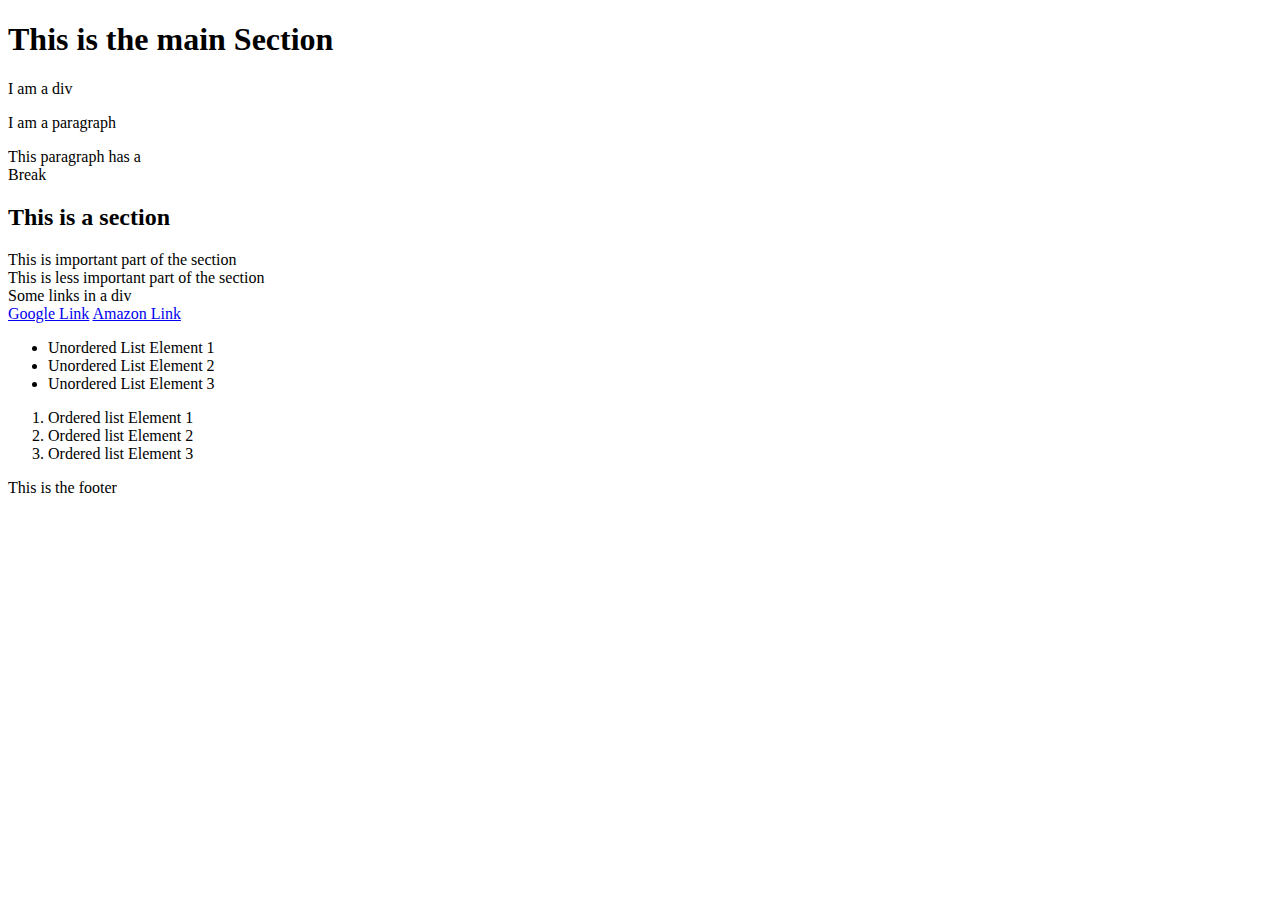
<file: lib2024/assg-1/index.html>
<!DOCTYPE html>
	<!-- Validator wanted language included as an option.-->
<html lang="en">

<head>
	<title>Assignment 1</title>
	<meta charset="utf-8">
	<meta name="Author" content="Leslie Golding">
	<!-- I wanted to include author information.-->
	<meta name="description" content="This is Assignment 1">
</head>
<body>
	<header id="header">
		<h1>This is the main Section</h1>
	</header>
	<main id="main">
		<div>I am a div</div>
		<p>I am a paragraph</p>
		<p>This paragraph has a<br>Break</p>
		<section>
			<h2>This is a section</h2>
			<article>This is important part of the section</article>
			<aside>This is less important part of the section</aside>
			<div>Some links in a div</div>
			<div>
				<nav id="main-navigation" class="navigation">
					<a href="https://google.com" title="google">Google Link</a>
					<!-- I used Amazon Canada rather than Amazon US.-->
					<a href="https://amazon.ca" title="amazon">Amazon Link</a>
				</nav>
			</div>
			<div>
				<ul>
					<li>Unordered List Element 1</li>
					<li>Unordered List Element 2</li>
					<li>Unordered List Element 3</li>
				</ul>
				<ol>
					<li>Ordered list Element 1</li>
					<li>Ordered list Element 2</li>
					<li>Ordered list Element 3</li>
				</ol>
			</div>
		</section>
	</main>
	<footer id="footer">
		<div>This is the footer</div>
	</footer>
</body>

</html>
</file>
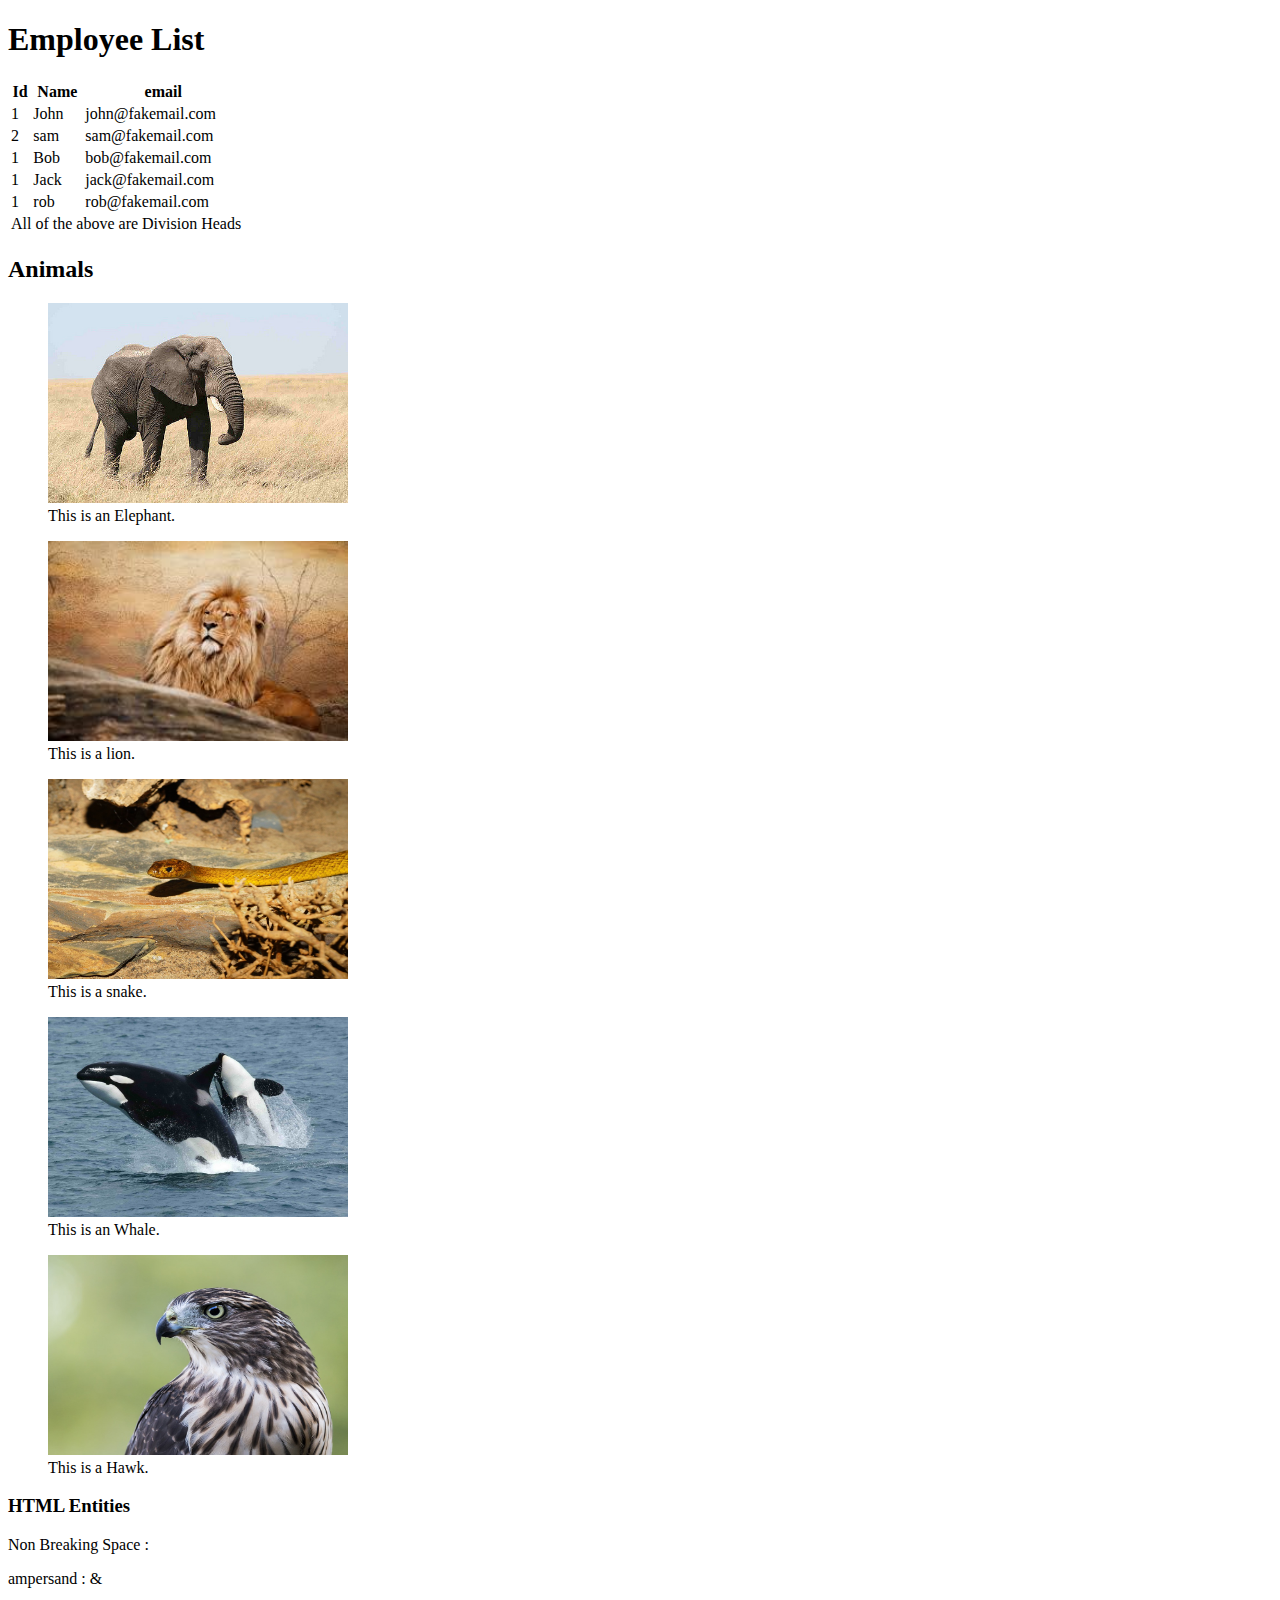
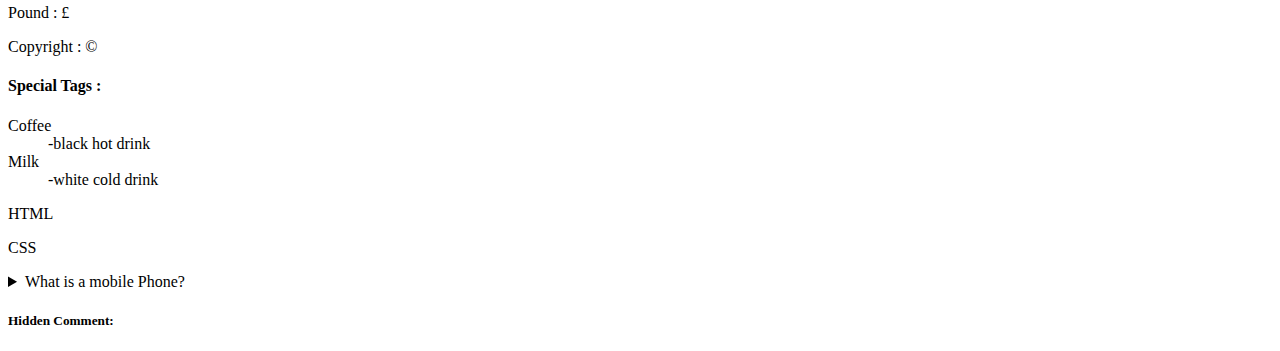
<file: lib2024/assg-2/index.html>
<!DOCTYPE html>
	
<html lang="en-ca">

<head>
	<title>Assignment 2</title>
	<meta charset="utf-8">
	<meta name="Author" content="Leslie Golding">
	<meta name="description" content="This is Assignment 2">
</head>

<body>
	<header id="header">
		<h1>Employee List</h1>
	</header>
	<main id="main">
		<section id="table-section" class="main-section">
		<table>
			<thead>
				<tr>
					<th>Id</th>
					<th>Name</th>
					<th>email</th>
				</tr>
			</thead>
			<tbody>
				<tr>
					<td>1</td>
					<td>John</td>
					<td>john@fakemail.com</td>
				</tr>
				<tr>
					<td>2</td>
					<td>sam</td>
					<td>sam@fakemail.com</td>
				</tr>
				<tr>
					<td>1</td>
					<td>Bob</td>
					<td>bob@fakemail.com</td>
				</tr>
				<tr>
					<td>1</td>
					<td>Jack</td>
					<td>jack@fakemail.com</td>
				</tr>
				<tr>
					<td>1</td>
					<td>rob</td>
					<td>rob@fakemail.com</td>
				</tr>
			</tbody>
			<tfoot>
            	<tr>
                	<td colspan="3">All of the above are Division Heads</td>
            	</tr>
            </tfoot>
		</table>
		<!--I cannot get the border to go around the table. Again, not sure what I'm doing wrong, and I cannot find the instructions in the notes. I've gone through w3.schools looking, but I can't get what they say to work.-->
	</section>
	<section id="images" class="main-section">
		<h2>Animals</h2>
			<div>
				<figure>
					<img src="img/elephant.jpg" alt="Elephant" width="300" height="200">
					<figcaption>This is an Elephant.</figcaption>
				</figure>
				<figure>
					<img src="img/lion.jpg" alt="Lion" width="300" height="200">
					<figcaption>This is a lion.</figcaption>
				</figure>
				<figure>
					<img src="img/snake.jpg" alt="Snake" width="300" height="200">
					<figcaption>This is a snake.</figcaption>
				</figure>
				<figure>
					<img src="img/whale.jpg" alt="Whale" width="300" height="200">
					<figcaption>This is an Whale.</figcaption>
				</figure>
				<figure>
					<img src="img/hawk.jpg" alt="Hawk" width="300" height="200">
					<figcaption>This is a Hawk.</figcaption>
				</figure>
			</div>
	</section>
	<!--Validation now working, but it would really like me to have headings with every article.-->
	<section>
        <h3>HTML Entities</h3>
            <div>
            	<p>Non Breaking Space : &nbsp;</p>
            	<p>ampersand : &#38;</p>
            	<p>Pound : &#163;</p>
            	<p>Copyright : &#169;</p>
            </div>
    </section>
    <section id="special-tags" class="main-section">
        <h4>Special Tags :</h4>
            <div id="st-dl" class="special-tag">
                <dl> 
            		<dt>Coffee</dt> 
                	<dd>-black hot drink</dd> 
    				<dt>Milk</dt> 
    				<dd>-white cold drink</dd> 
     			</dl>
            </div>
            <div id="st-abbr" class="special-tag">
            	<p>HTML</p>
            </div>
        	<div id="abbr" class="special-tag">
            	<p>CSS</p>
            </div>
           	<div class="special-tag" id="details">
            	<details> 
				    <summary>What is a mobile Phone?</summary>
				    <p>A mobile phone, cell phone or hand phone, sometimes shortened to simply mobile, cell or just phone, is a portable telephone that can make and receive calls over a radio frequency link while the user is moving within a telephone service area.</p>
				</details>
			</div>
		</section>
		<section>
			<div>
				<h5>Hidden Comment:</h5>
					<!--This is a hidden comment.-->
			</div>
		</section>	
	</main>	
</body>
</file>
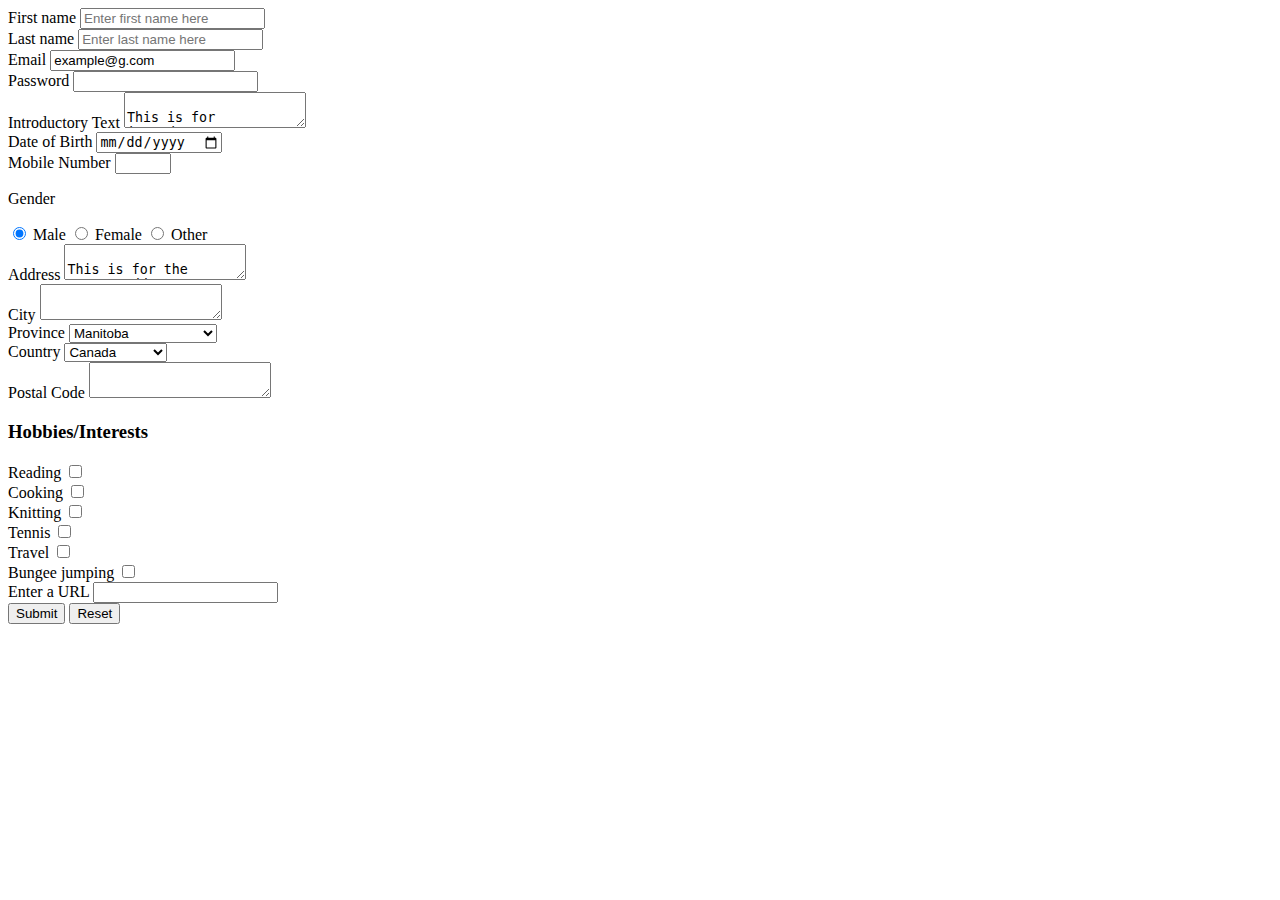
<file: lib2024/assg-3/index.html>
<!DOCTYPE html>
<html lang="en-ca">

<head>
	<title>Assignment 3 - Forms</title>
	<meta charset="utf-8">
	<meta name="Author" content="Leslie Golding">
	<meta name="description" content="This is Assignment 3">
</head>

<body>
	<div id="wrapper" class="wrapper">
		<section id="html-forms" class="main-section">
			<form action="somepage.php" method="get">
				<div id="fn-container" class="form-elm">
					<label for="firstname">First name</label>
					<!--This is the First Name text box. -->
					<input type="text" name="firstname" id="firstname" placeholder="Enter first name here">
				</div>
				<div id="ln-container" class="form-elm">
					<label for="lastname">Last name</label>
					<!--This is the Last Name text box. -->
					<input type="text" name="lastname" id="lastname" placeholder="Enter last name here">
				</div>
				<div id="email-container" class="form-elm">
					<label for="email">Email</label>
					<!--This is the Email text box. I did not make it readonly, so that information could be entered into the form.-->
					<input type="email" name="email" id="email" value="example@g.com">
				</div>
				<div id="pass-container" class="form-elm">
					<label for="pass">Password</label>
					<!--This is the Password required box. -->
					<input type="password" name="pass" id="pass" required>
				</div>
				<div id="intro-container" class="form-elm">
					<label for="introductorytext">Introductory Text</label>
					<!--This is the Introductory Text text box, for information about the person. -->
					<textarea name="introductorytext" id="introductorytext" placeholder="Enter introductory text here">
						This is for introductory text
					</textarea>
				</div>
				<div id="st-container" class="form-elm">
					<label for="dte">Date of Birth</label>
					<!--This is the DOB text box. -->
					<input type="date" name="dte" id="dte"><br>
					<label for="num">Mobile Number</label>
					<!--This is the Mobile Number text box. -->
					<input type="number" id="num" name="num" min="-2" max="20" required><br>
				</div>
				<div id="radio-container" class="form-elm">
					<p>Gender</p>
					<!--This is the Gender radio box. -->
					<label for="male">
						<input type="radio" name="like-form" id="male" value="male" checked>
						Male
					</label>
					<label for="female">
						<input type="radio" name="like-form" id="female" value="female">
						Female
					</label>
					<label for="other">
						<input type="radio" name="like-form" id="other" value="other">
						Other
					</label>

				</div>
				<div id="address-container" class="form-elm">
					<label for="address">Address</label>
					<!--This is the Address text box. -->
					<textarea name="address" id="address" placeholder="Enter address here">
						This is for the street address.
					</textarea>
				</div>
				<div id="city-container" class="form-elm">
					<label for="city">City</label>
					<!--This is the City text box. -->
					<textarea name="city" id="city" placeholder="Enter city here">
					</textarea>
				</div>
				<div id="province-drop-container" class="form-elm">
					<label for="province">Province</label>
					<!--This is the Province drop down box. -->
					<select name="province" id="province">
						<option value="alberta">Alberta</option>
						<option value="british_columbia">British Columbia</option>
						<option value="manitoba" selected>Manitoba</option>
						<option value="new_brunswick">New Brunswick</option>
						<option value="newfoundland">Newfoundland</option>
						<option value="northwest_territories">Northwest Territories</option>
						<option value="nova_scotia">Nova Scotia</option>
						<option value="nunavut">Nunavut</option>
						<option value="ontario">Ontario</option>
						<option value="pei">Prince Edward Island</option>
						<option value="quebec">Quebec</option>
						<option value="saskatchewan">Saskatchewan</option>
						<option value="yukon">Yukon</option>
					</select>
				</div>	
				<div id="country-drop-container" class="form-elm">
					<label for="country">Country</label>
					<!--This is the Country drop down box. -->
					<select name="country" id="country">
						<option value="canada">Canada</option>
						<option value="usa">United States</option>
					</select>
				</div>

				<div id="postcode-container" class="form-elm">
					<label for="postcode">Postal Code</label>
					<!--This is the Postal Code text box. -->
					<textarea name="postcode" id="postcode" placeholder="Enter postal code here">
					</textarea>
				</div>

				<div id="interests-container" class="form-elm">
					<h3>Hobbies/Interests</h3>
					<!--This is the check box section. -->
					<label for="reading">Reading</label>
					<input type="checkbox" name="interests" id="reading" value="reading"> <br>

					<label for="cooking">Cooking</label>
					<input type="checkbox" name="interests" id="cooking" value="cooking"> <br>

					<label for="knitting">Knitting</label>
					<input type="checkbox" name="interests" id="knitting" value="knitting"> <br>

					<label for="tennis">Tennis</label>
					<input type="checkbox" name="interests" id="tennis" value="tennis"> <br>

					<label for="travel">Travel</label>
					<input type="checkbox" name="interests" id="travel" value="travel"> <br>

					<label for="bungeejumping">Bungee jumping</label>
					<input type="checkbox" name="interests" id="bungeejumping" value="bungeejumping"> <br>
				</div>
				<div id="url-container" class="form-elm">
					<label for="ur">Enter a URL</label>	
					<input type="url" name="ur" id="ur" ><br>
				</div>
				<button type="submit">Submit</button>
				<button type="reset">Reset</button>
			</form>
		</section>
	</div>
</body>
</html>
</file>
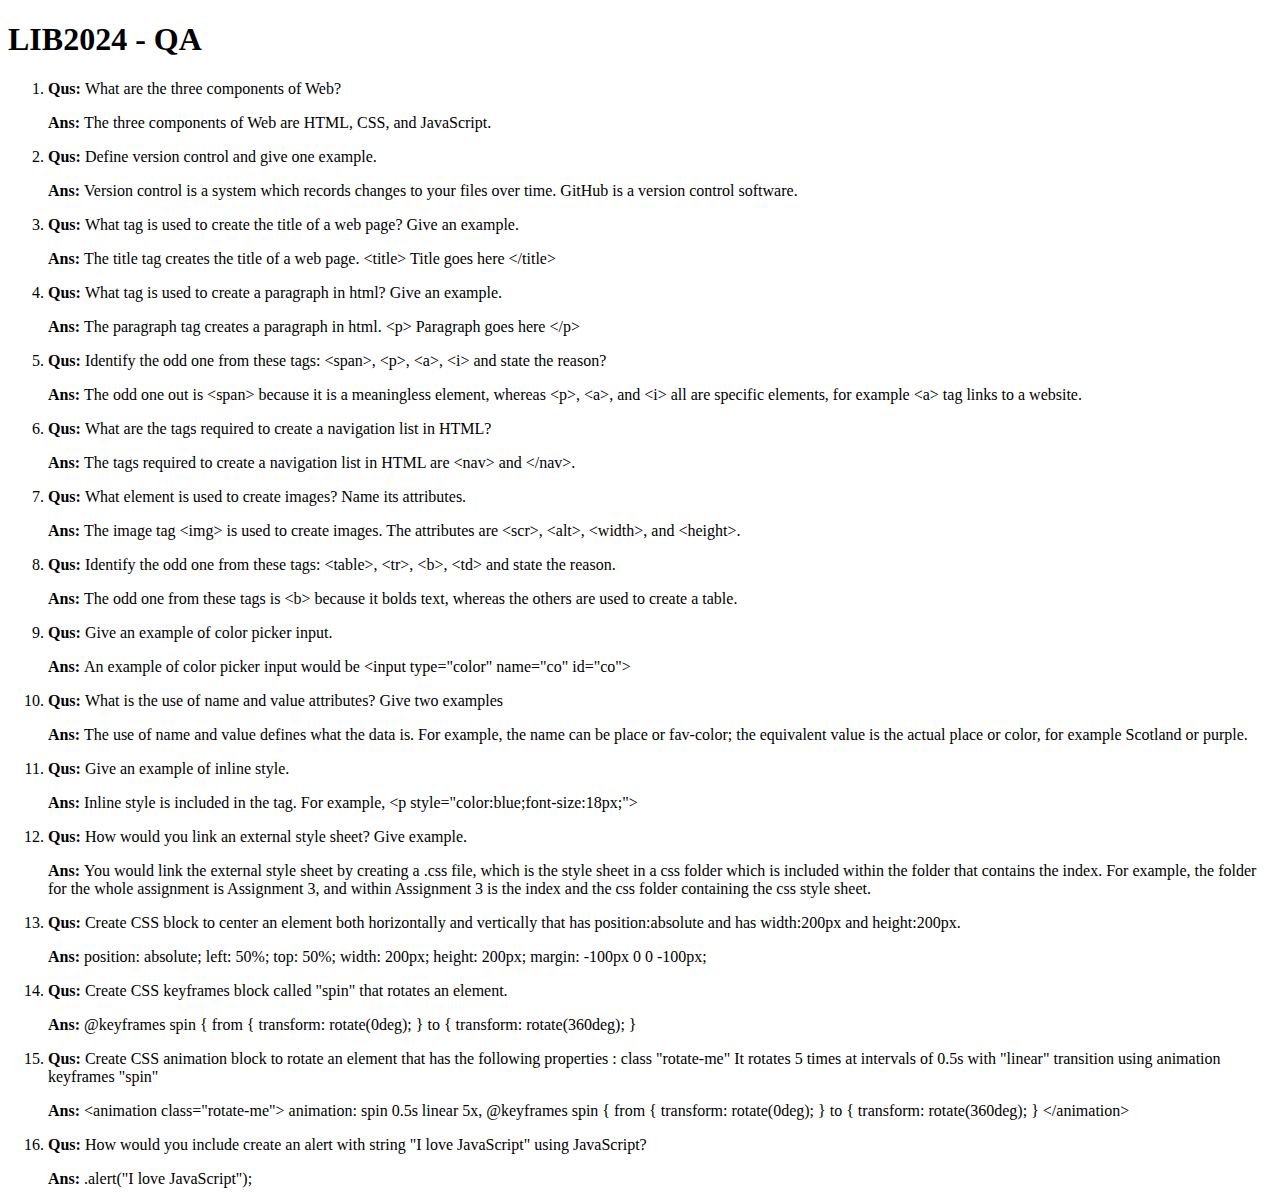
<file: lib2024/qa/index.html>
<!DOCTYPE html>
<html lang="en-ca">
	<head>
		<title>LIB2024 - QA</title>
		<meta charset="utf-8">
	</head>
	
	<body>
			<h1>LIB2024 - QA</h1>
			<!-- Qus/Ans list -->
			<ol>
				<!-- Qus 1 -->
				<li>
					<p>
						<strong>Qus: </strong>
						What are the three components of Web?
					</p>

					<p>
						<strong>Ans: </strong>
						The three components of Web are HTML, CSS, and JavaScript.
					</p>
						
				</li>
				<!-- Qus 2 -->
				<li>
					<p>
						<strong>Qus: </strong>
						Define version control and give one example.
					</p>

					<p>
						<strong>Ans: </strong>
						Version control is a system which records changes to your files over time. GitHub is a version control software.
					</p>
				</li>
				<!-- Qus 3 -->
				<li>
					<p>
						<strong>Qus: </strong>
						What tag is used to create the title of a web page? Give an example.
					</p>

					<p>
						<strong>Ans: </strong>

						The title tag creates the title of a web page.
						&lt;title&gt; Title goes here &lt;/title&gt;
						<!-- The purple bits are HTML entities -->
					</p>
				</li>
				<!-- Qus 4 -->
				<li>
					<p>
						<strong>Qus: </strong>
						What tag is used to create a paragraph in html? Give an example.
					</p>

					<p>
						<strong>Ans: </strong>
						The paragraph tag creates a paragraph in html.
						&lt;p&gt; Paragraph goes here &lt;/p&gt;
						
					</p>
				</li>
				<!-- Qus 5 -->
				<li>
					<p>
						<strong>Qus: </strong>
						Identify the odd one from these tags: &lt;span&gt;, &lt;p&gt;, &lt;a&gt;, &lt;i&gt;  and state the reason?
					</p>

					<p>
						<strong>Ans: </strong>
						The odd one out is &lt;span&gt; because it is a meaningless element, whereas &lt;p&gt;, &lt;a&gt;, and &lt;i&gt; all are specific elements, for example &lt;a&gt; tag links to a website.
					</p>

				</li>
				<!-- Qus 6 -->
				<li>
					<p>
						<strong>Qus: </strong>
						What are the tags required to create a navigation list in HTML?
					</p>

					<p>
						<strong>Ans: </strong>
						The tags required to create a navigation list in HTML are &lt;nav&gt; and &lt;/nav&gt;. 
						
					</p>
				</li>
				<!-- Qus 7 -->
				<li>
					<p>
						<strong>Qus: </strong>
						What element is used to create images? Name its attributes. 
					</p>

					<p>
						<strong>Ans: </strong>
						The image tag &lt;img&gt; is used to create images. The attributes are &lt;scr&gt;, &lt;alt&gt;, &lt;width&gt;, and &lt;height&gt;.
					</p>
						
				</li>
				<!-- Qus 8 -->
				<li>
					<p>
						<strong>Qus: </strong>
						Identify the odd one from these tags: &lt;table&gt;, &lt;tr&gt;, &lt;b&gt;, &lt;td&gt; and state the reason.
					</p>

					<p>
						<strong>Ans: </strong>
						The odd one from these tags is &lt;b&gt; because it bolds text, whereas the others are used to create a table.
						
					</p>
						
				</li>
				<!-- Qus 9 -->
				<li>
					<p>
						<strong>Qus: </strong>
						Give an example of color picker input. 
					</p>

					<p>
						<strong>Ans: </strong>
						An example of color picker input would be &lt;input type="color" name="co" id="co"&gt;
					</p>
				</li>
				<!-- Qus 10 -->
				<li>
					<p>
						<strong>Qus: </strong>
						What is the use of name and value attributes? Give two examples  
					</p>

					<p>
						<strong>Ans: </strong>
						The use of name and value defines what the data is. For example, the name can be place or fav-color; the equivalent value is the actual place or color, for example Scotland or purple.
					</p>
				</li>
				<!-- Qus 11 -->
				<li>
					<p>
						<strong>Qus: </strong>
						Give an example of inline style.   
					</p>

					<p>
						<strong>Ans: </strong>
						Inline style is included in the tag. For example, &lt;p style="color:blue;font-size:18px;"&gt;
					</p>
				</li>
				<!-- Qus 12 -->
				<li>
					<p>
						<strong>Qus: </strong>
						How would you link an external style sheet? Give example.  
					</p>

					<p>
						<strong>Ans: </strong>
						You would link the external style sheet by creating a .css file, which is the style sheet in a css folder which is included within the folder that contains the index. For example, the folder for the whole assignment is Assignment 3, and within Assignment 3 is the index and the css folder containing the css style sheet.
						
					</p>
				</li>
				<!-- Qus 13 -->
				<li>
					<p>
						<strong>Qus: </strong>
						Create CSS block to center an element both horizontally and vertically that has position:absolute and has width:200px and height:200px.   
					</p>

					<p>
						<strong>Ans: </strong> 
						position: absolute;
						left: 50%;
						top: 50%;
						width: 200px;
						height: 200px;
						margin: -100px 0 0 -100px;			
					</p>
				</li>
				<!-- Qus 14 -->
				<li>
					<p>
						<strong>Qus: </strong>
						Create CSS keyframes block called "spin" that rotates an element.   
					</p>

					<p>
						<strong>Ans: </strong>
						@keyframes spin {
						from {
						transform: rotate(0deg);
						}
						to {
						transform: rotate(360deg);
						}
					</p>
				</li>
				<!-- Qus 15 -->
				<li>
					<p>
						<strong>Qus: </strong>
						Create CSS animation block to rotate an element that has the following properties : class "rotate-me"
    					It rotates 5 times at intervals of 0.5s with "linear" transition using animation keyframes "spin" 

   
					</p>

					<p>
						<strong>Ans: </strong>
						&lt;animation class="rotate-me"&gt;
						animation: 
						spin 0.5s linear 5x,
						@keyframes spin {
						from {
						transform: rotate(0deg);
						}
						to {
						transform: rotate(360deg);
						}
						&lt;/animation&gt;
					</p>
				</li>
				<!-- Qus 16 -->
				<li>
					<p>
						<strong>Qus: </strong>
						How would you include create an alert with string "I love JavaScript" using JavaScript? 
					</p>

					<p>
						<strong>Ans: </strong>
						
						.alert("I love JavaScript");
					</p>
				</li>
			</ol>

	</body>
</html>
</file>
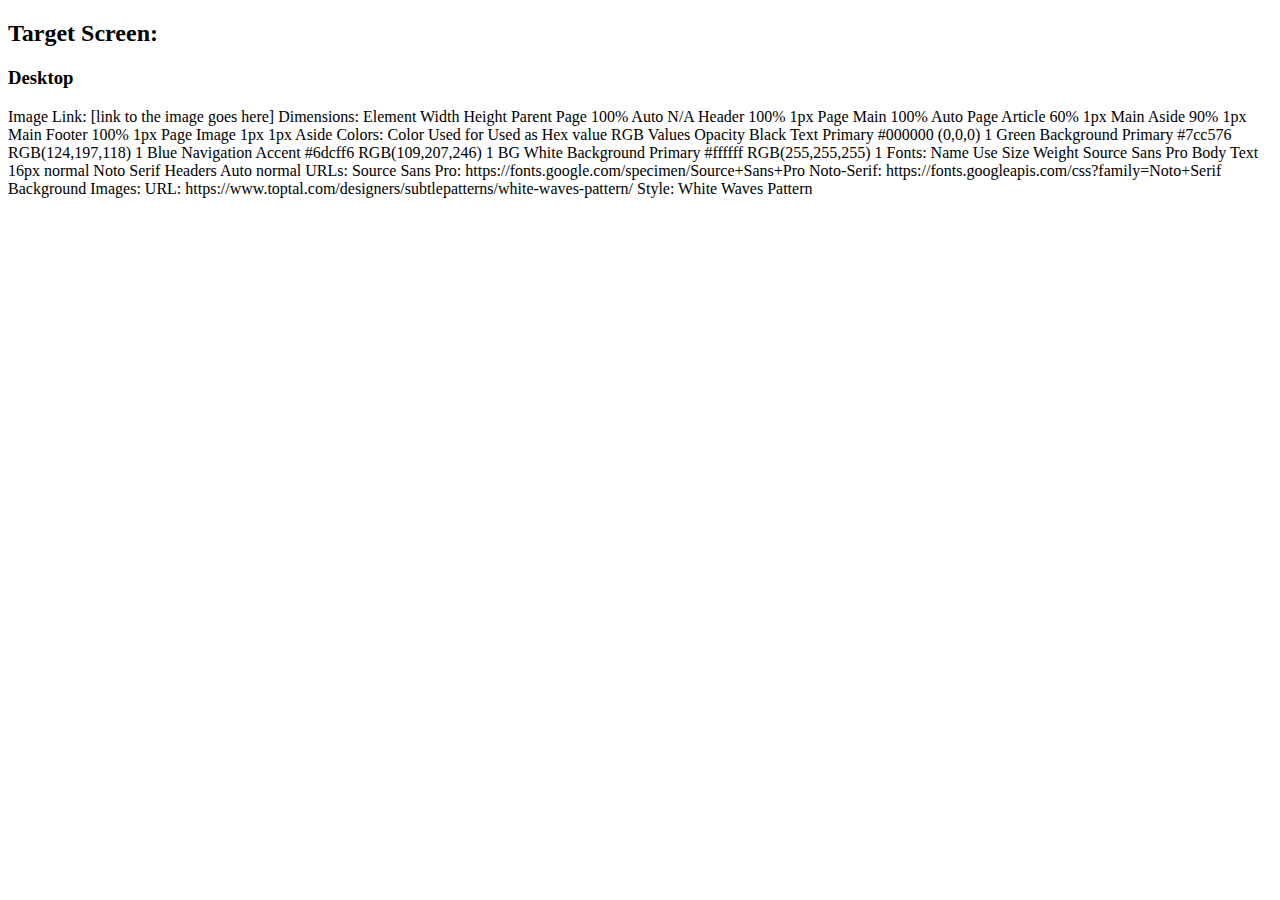
<file: lib2024/assg-4/simplestylesheet.html>
<!DOCTYPE html>
<html lang="en-ca">

<head>
	<title>Assignment 4 - Simple Style Schema</title>
	<meta charset="utf-8">
	<meta name="Author" content="Leslie Golding">
	<meta name="description" content="This is Assignment 4">
</head>

<title>Title of Page</title>

<h2>Target Screen:</h2>

 <h3>Desktop</h3>
Image Link: [link to the image goes here]
Dimensions:
Element 	Width 	Height 	Parent
Page 	100% 	Auto 	N/A
Header 	100% 	1px 	Page
Main 	100% 	Auto 	Page
Article 	60% 	1px 	Main
Aside 	90% 	1px 	Main
Footer 	100% 	1px 	Page
Image 	1px 	1px 	Aside
Colors:
Color 	Used for 	Used as 	Hex value 	RGB Values 	Opacity
Black 	Text 	Primary 	#000000 	(0,0,0) 	1
Green 	Background 	Primary 	#7cc576 	RGB(124,197,118) 	1
Blue 	Navigation 	Accent 	#6dcff6 	RGB(109,207,246) 	1
BG White 	Background 	Primary 	#ffffff 	RGB(255,255,255) 	1
Fonts:
Name 	Use 	Size 	Weight
Source Sans Pro 	Body Text 	16px 	normal
Noto Serif 	Headers 	Auto 	normal
URLs:

    Source Sans Pro: https://fonts.google.com/specimen/Source+Sans+Pro
    Noto-Serif: https://fonts.googleapis.com/css?family=Noto+Serif

Background Images:

    URL: https://www.toptal.com/designers/subtlepatterns/white-waves-pattern/
    Style: White Waves Pattern
</file>
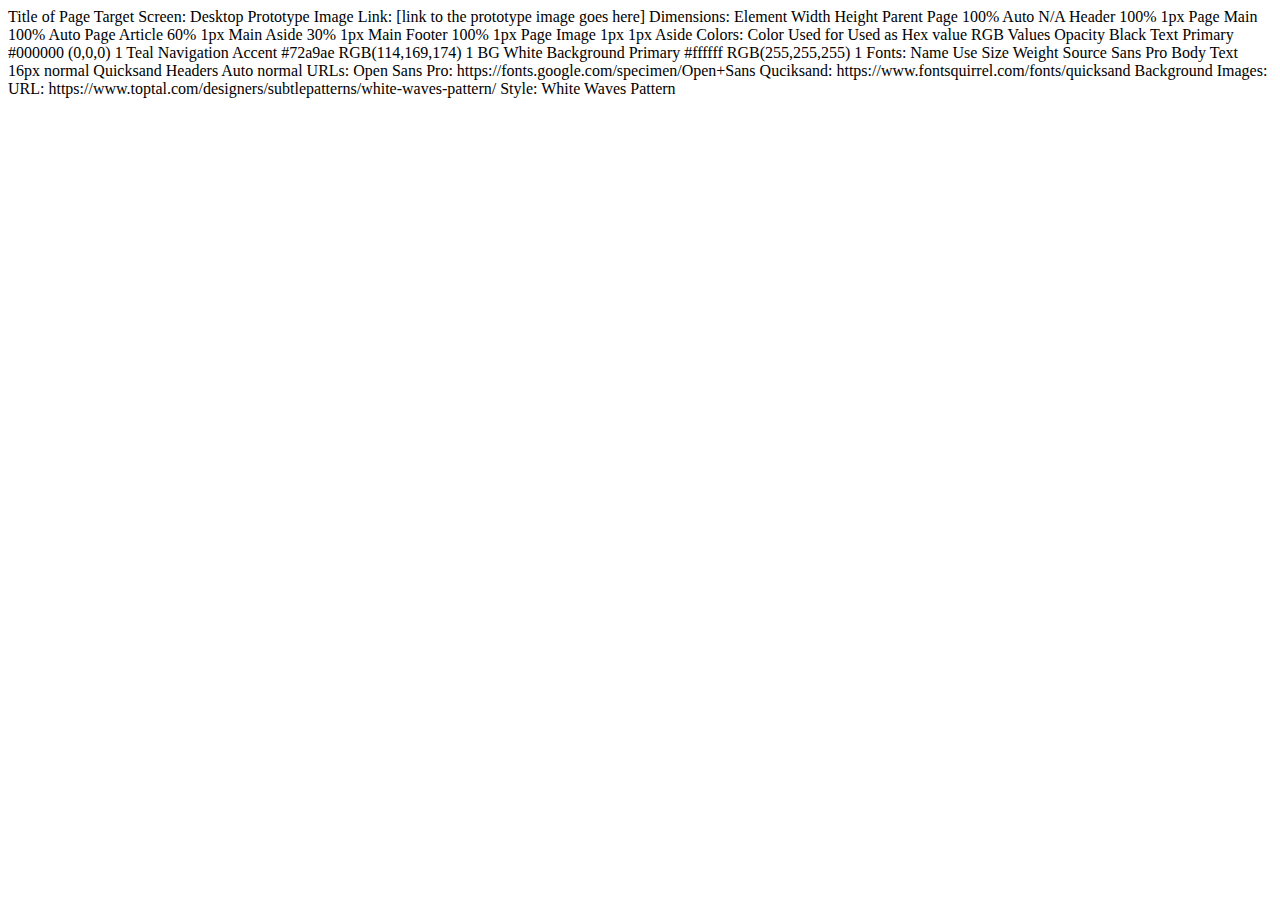
<file: lib2024/final/sss.html>
<!DOCTYPE html>
<html lang="en-ca">

<head>
	<title>Simple Style Schema</title>
	<meta charset="utf-8">
	<meta name="Author" content="Leslie Golding">
	<meta name="description" content="This is a simple style schema">
</head>
<body>
Title of Page
Target Screen:

 Desktop
Prototype Image Link: [link to the prototype image goes here]
Dimensions:
Element 	Width 	Height 	Parent
Page 	100% 	Auto 	N/A
Header 	100% 	1px 	Page
Main 	100% 	Auto 	Page
Article 	60% 	1px 	Main
Aside 	30% 	1px 	Main

Footer 	100% 	1px 	Page
Image 	1px 	1px 	Aside

Colors:
Color 	Used for 	Used as 	Hex value 	RGB Values 	Opacity
Black 	Text 	Primary 	#000000 	(0,0,0) 	1
Teal 	Navigation 	Accent 	#72a9ae 	RGB(114,169,174) 	1
BG White 	Background 	Primary 	#ffffff 	RGB(255,255,255) 	1

Fonts:
Name 	Use 	Size 	Weight
Source Sans Pro 	Body Text 	16px 	normal
Quicksand 	Headers 	Auto 	normal
URLs:

    Open Sans Pro: https://fonts.google.com/specimen/Open+Sans
    Quciksand: https://www.fontsquirrel.com/fonts/quicksand

Background Images:

    URL: https://www.toptal.com/designers/subtlepatterns/white-waves-pattern/
    Style: White Waves Pattern

</body>
</file>
